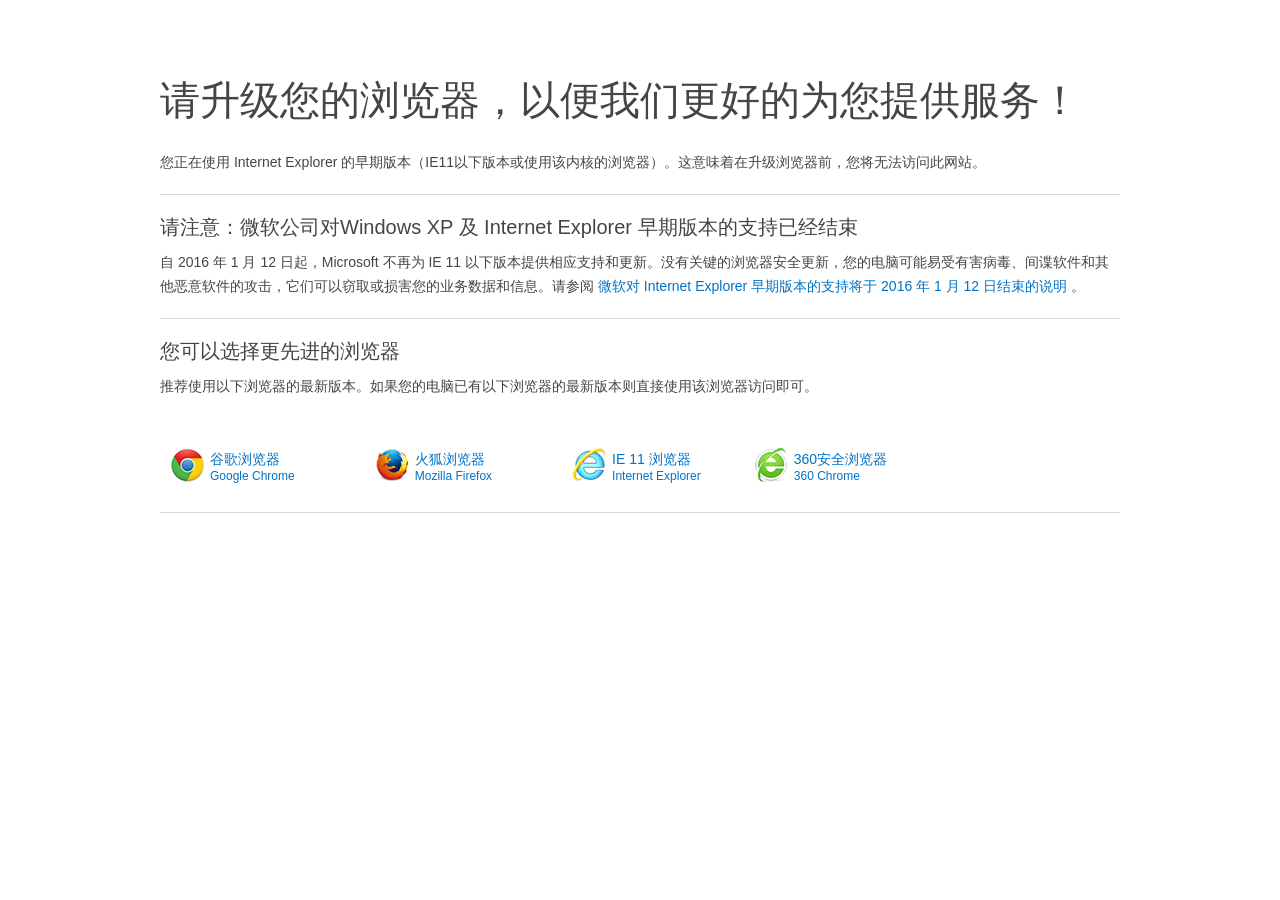
<file: web/admin/html/ie.html>
<!DOCTYPE html>
<html lang="zh-CN">
<head>
    <meta charset="UTF-8" />
    <title>请升级您的浏览器</title>
    <meta http-equiv="X-UA-Compatible" content="IE=Edge,chrome=1" >
    <meta name="renderer" content="webkit">
    <base target="_blank" />
    <style type="text/css">
        html,body,div,span,applet,object,iframe,h1,h2,h3,h4,h5,h6,p,blockquote,pre,a,abbr,acronym,address,big,cite,code,del,dfn,em,img,ins,kbd,q,s,samp,small,strike,strong,sub,sup,tt,var,b,u,i,center,dl,dt,dd,ol,ul,li,fieldset,form,label,legend,table,caption,tbody,tfoot,thead,tr,th,td,article,aside,canvas,details,embed,figure,figcaption,footer,header,hgroup,menu,nav,output,ruby,section,summary,time,mark,audio,video{border:0;font-size:100%;font:inherit;vertical-align:baseline;margin:0;padding:0}article,aside,details,figcaption,figure,footer,header,hgroup,menu,nav,section{display:block}body{line-height:1}ol,ul{list-style:none}blockquote,q{quotes:none}blockquote:before,blockquote:after,q:before,q:after{content:none}table{border-collapse:collapse;border-spacing:0}
        a{text-decoration:none;color:#0072c6;}a:hover{text-decoration:none;color:#004d8c;}
        body{width:960px;margin:0 auto;padding:10px;font-size:14px;line-height:24px;color:#454545;font-family:'Microsoft YaHei UI','Microsoft YaHei',DengXian,SimSun,'Segoe UI',Tahoma,Helvetica,sans-serif;overflow-y:scroll}
        h1{font-size:40px;line-height:80px;font-weight:100;margin-bottom:10px;}
        h2{font-size:20px;line-height:25px;font-weight:100;margin:10px 0;}
        em{color:red}
        p{margin-bottom:10px;}
        hr{margin:20px 0;border:0;border-top:1px solid #dadada}
        span{display:block;font-size:12px;line-height:12px;}
        .clean{clear:both;}
        .browser{padding:10px 10px;}
        .browser li{width:auto;padding:0 80px;margin-top:30px;height:34px;line-height:22px;float:left;list-style:none;background:url([data-uri]) no-repeat;padding-left:40px}
        .browser .browser-firefox{background-position:0 -34px}
        .browser .browser-ie{background-position:0 -68px;margin-left:0px}
        .browser .browser-360{background-position:0 -170px;margin-left: -27px}
    </style>
</head>
<body style="margin-top:50px">
<h1>请升级您的浏览器，以便我们更好的为您提供服务！</h1>
<p>您正在使用 Internet Explorer 的早期版本（IE11以下版本或使用该内核的浏览器）。这意味着在升级浏览器前，您将无法访问此网站。</p>
<hr>
<h2>请注意：微软公司对Windows XP 及 Internet Explorer 早期版本的支持已经结束</h2>
<p>自 2016 年 1 月 12 日起，Microsoft 不再为 IE 11 以下版本提供相应支持和更新。没有关键的浏览器安全更新，您的电脑可能易受有害病毒、间谍软件和其他恶意软件的攻击，它们可以窃取或损害您的业务数据和信息。请参阅 <a href="https://www.microsoft.com/zh-cn/WindowsForBusiness/End-of-IE-support">微软对 Internet Explorer 早期版本的支持将于 2016 年 1 月 12 日结束的说明</a> 。</p>
<hr>
<h2>您可以选择更先进的浏览器</h2>
<p>推荐使用以下浏览器的最新版本。如果您的电脑已有以下浏览器的最新版本则直接使用该浏览器访问即可。</p>
<ul class="browser">
    <li class="browser-chrome"><a href="https://www.google.cn/chrome/browser/desktop/index.html?hl=zh-CN&standalone=1"> 谷歌浏览器<span>Google Chrome</span></a></li>
    <li class="browser-firefox"><a href="https://www.mozilla.org/zh-CN/firefox/new/"> 火狐浏览器<span>Mozilla Firefox</span></a></li>
    <li class="browser-ie"><a href="https://windows.microsoft.com/zh-cn/internet-explorer/download-ie"> IE 11 浏览器<span>Internet Explorer</span></a></li>
    <li class="browser-360"><a href="http://se.360.cn/"> 360安全浏览器<span>360 Chrome</span></a></li>
    <div class="clean"></div>
</ul>
<hr>
</body>
</html>
</file>
